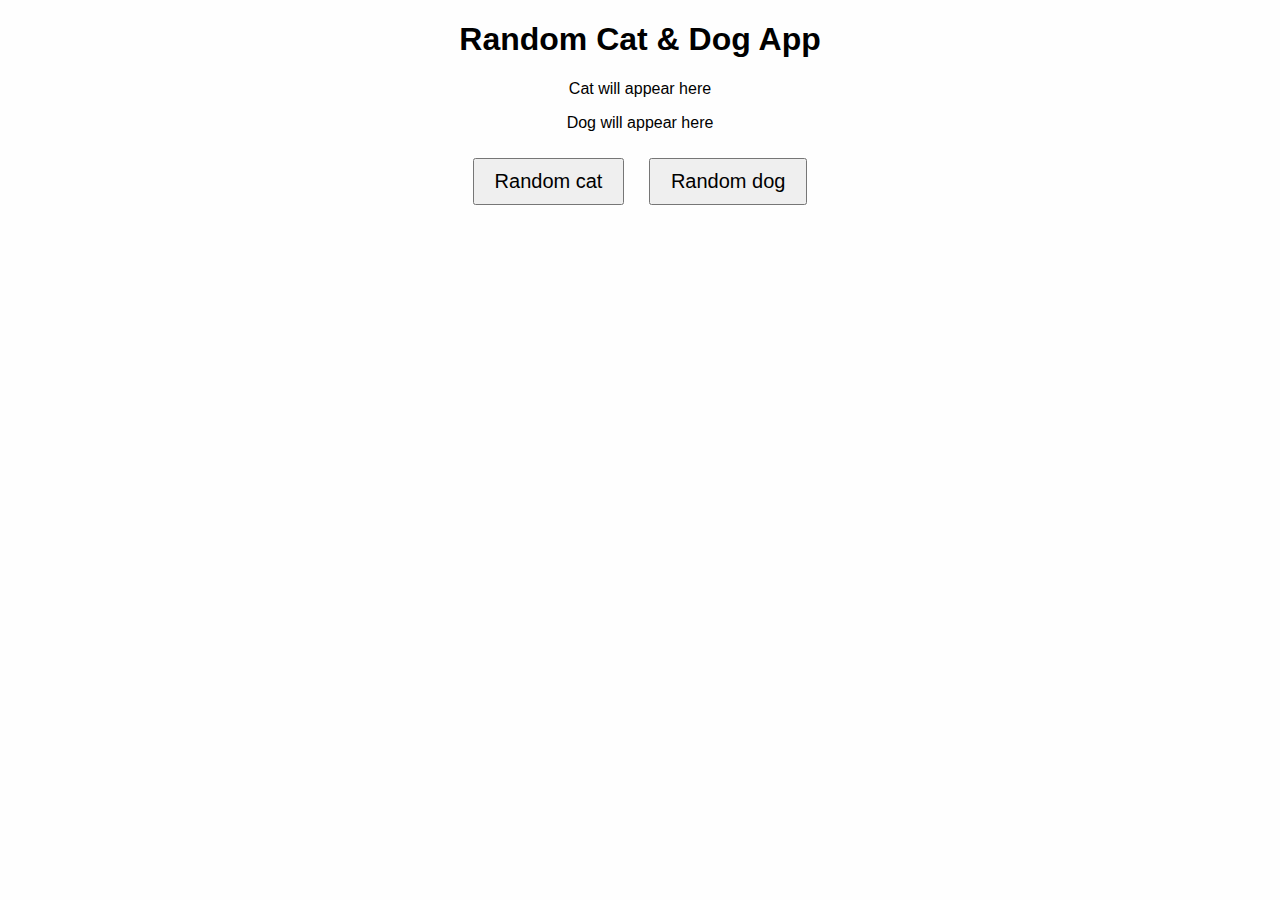
<file: api-practice.html>
<!DOCTYPE html>
<html>
<head>
  <meta charset="UTF-8">
  <title>Random Cat & Dog Generator</title>

  <style>
    body {
      font-family: Arial, sans-serif;
      text-align: center;
      background: #fefefe;
    }
    #images img {
      max-width: 300px;
      margin: 10px;
    }
    button {
      font-size: 20px;
      padding: 10px 20px;
      margin: 10px;
      cursor: pointer;
    }
  </style>

</head>
<body>

  <h1>Random Cat & Dog App</h1>

  <div id="images">
    <div id="cat-img"><p>Cat will appear here</p></div>
    <div id="dog-img"><p>Dog will appear here</p></div>
  </div>

  <button id="btn-cat">Random cat</button>
  <button id="btn-dog">Random dog</button>

  <script>
    const catDiv = document.getElementById("cat-img");
    const dogDiv = document.getElementById("dog-img");
    const catBtn = document.getElementById("btn-cat");
    const dogBtn = document.getElementById("btn-dog");

    catBtn.addEventListener("click", () => {
      fetch("https://api.thecatapi.com/v1/images/search")
        .then(resp => resp.json())
        .then(data => {
          catDiv.innerHTML = `<img src="${data[0].url}" />`;
        })
        .then(console.log(data.url))
        .catch(err => console.error(err));
    });

    dogBtn.addEventListener("click", () => {
      fetch("https://dog.ceo/api/breeds/image/random")
        .then(resp => resp.json())
        .then(data => {
          dogDiv.innerHTML = `<img src="${data.message}" />`;
        })
        .catch(err => console.error(err));
    });
  </script>

</body>
</html>
</file>
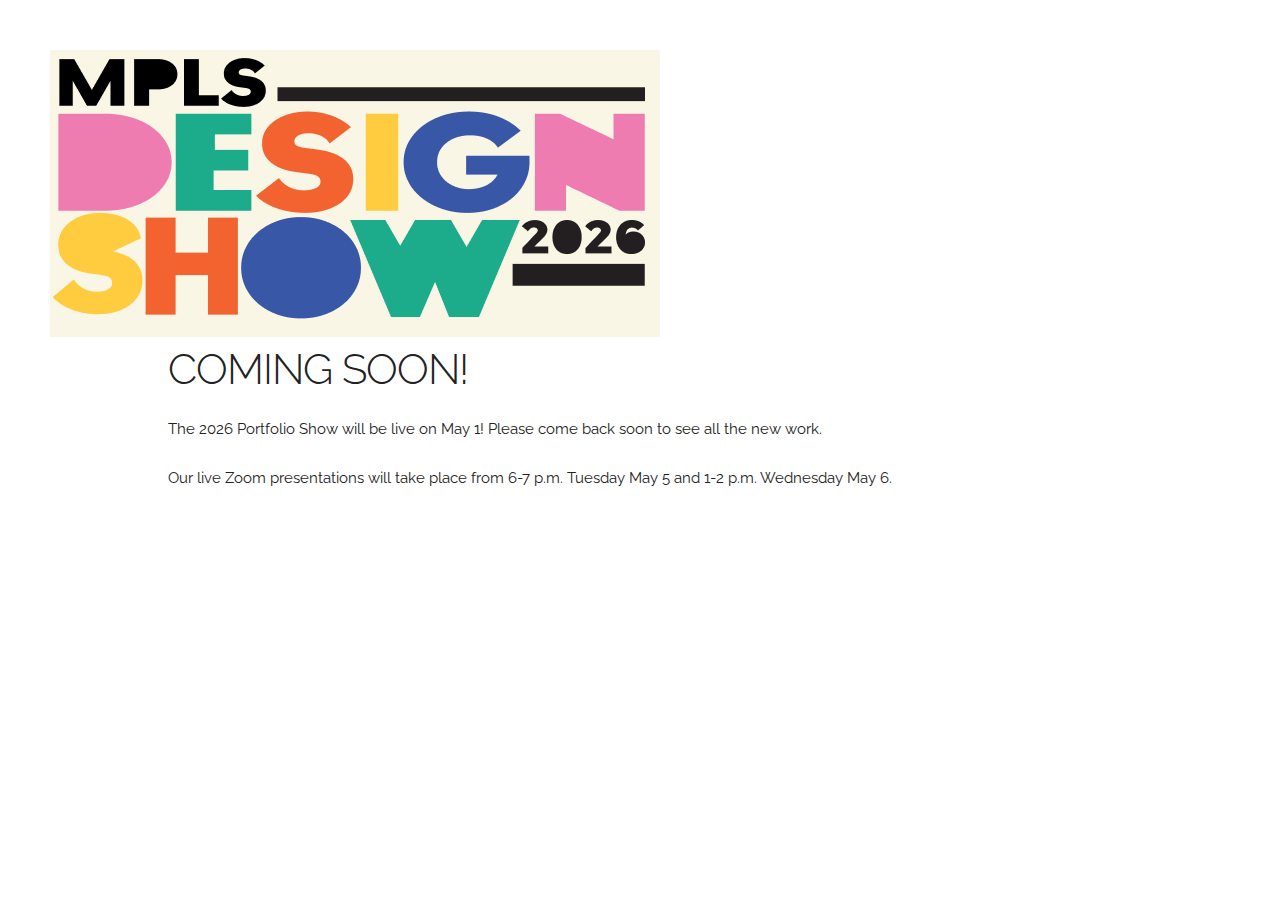
<file: coming_soon.html>
<!DOCTYPE html>
<html lang="en">
  <head>
    <meta charset="UTF-8">
    <meta name="viewport" content="width=device-width, initial-scale=1.0">
    <meta http-equiv="X-UA-Compatible" content="ie=edge">
    
    <title>Mpls. College Design Show 2026</title>
    <meta name="description" content="">
    <meta name="author" content="Minneapolis College GRPH and WEBI Departments">
    
    <!-- Favicon ––––––––––––––––– -->
  <link rel="icon" type="image/png" href="images/mfavicon.png">

  <!--
  /**
  * @license
  * MyFonts Webfont Build ID 948593
  *
  * The fonts listed in this notice are subject to the End User License
  * Agreement(s) entered into by the website owner. All other parties are
  * explicitly restricted from using the Licensed Webfonts(s).
  *
  * You may obtain a valid license from one of MyFonts official sites.
  * http://www.fonts.com
  * http://www.myfonts.com
  * http://www.linotype.com
  *
  */
  -->
  <link rel="stylesheet" type="text/css" href="css/fonts.css">

    <!-- FONT ––––––––––––––––––––– -->
  <link href="//fonts.googleapis.com/css?family=Raleway:400,300,600" rel="stylesheet" type="text/css">

  <!-- CSS (Both normalize and skeleton are needed for Skeleton to work properly.) ––––––––––––––––––––– -->
  <link rel="stylesheet" href="css/normalize.css">
  <link rel="stylesheet" href="css/skeleton.css">
    
    <!-- Custom CSS ______________________-->
    <link rel="stylesheet" href="css/style.css">
  </head>
  <body>

  
    <!-- Top Logo-->
    <section class="top-logo"> 
      <img src="images/mplslogo.png" alt="Minneapolis Design Show Logo">
    </section>

    <main>
      <div class="container">
      
        
      <section class="welcome">
        <h2 class="welcome-h2">COMING SOON!</h2>
        <p>The 2026 Portfolio Show will be live on May 1! Please come back soon to see all the new work.</p>
        <p>Our live Zoom presentations will take place from 6-7 p.m. Tuesday May 5 and 1-2 p.m. Wednesday May 6. </p>
      </section>



      </div><!-- Close main.container -->
    </main>

    

  </body>
</html>
</file>
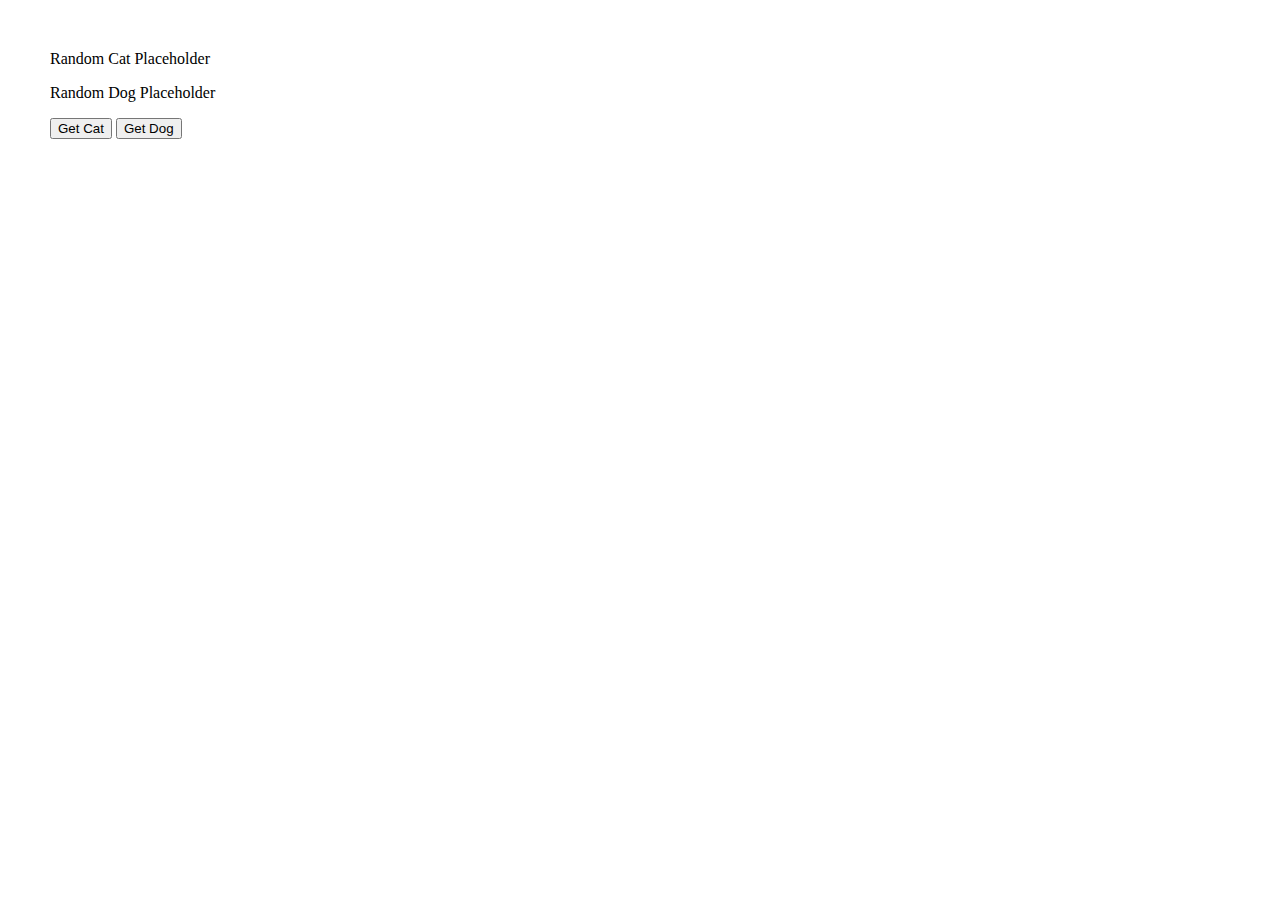
<file: fetchapi.html>
<!DOCTYPE html>
<html lang="en">
<head>
    <meta charset="UTF-8">
    <meta name="viewport" content="width=device-width, initial-scale=1.0">
    <title>Fetch API</title>

    <link rel="stylesheet" href="css/style.css">
</head>

<body>

   <div class="results">

        <div id="cat_result" class="result">
            <p>Random Cat Placeholder</p>
        </div>

        <div id="dog_result" class="result">
            <p>Random Dog Placeholder</p>
        </div>

   </div>

   <div class="buttons">
        <button id="cat_btn">Get Cat</button>
        <button id="dog_btn">Get Dog</button>
   </div>

<script>
const cat_result = document.getElementById('cat_result');
const dog_result = document.getElementById('dog_result');
const cat_btn = document.getElementById('cat_btn');
const dog_btn = document.getElementById('dog_btn');

cat_btn.addEventListener('click', getRandomCat);
dog_btn.addEventListener('click', getRandomDog);

function getRandomCat() {
    fetch('https://aws.random.cat/meow')
        .then(res => res.json())
        .then(data => {
            cat_result.innerHTML = `<img src="${data.file}" alt="Random Cat"/>`;
        });
}

function getRandomDog() {
    fetch('https://random.dog/woof.json')
        .then(res => res.json())
        .then(data => {

            
            if (data.url.includes('.mp4')) {
                getRandomDog();
            } else {
                dog_result.innerHTML = `<img src="${data.url}" alt="Random Dog"/>`;
            }

        });
}
</script>
<div class=""></div>

</body>
</html>
</file>
<file: css/fonts.css>
/**
 * @license
 * MyFonts Webfont Build ID 3867246, 2020-12-16T11:57:38-0500
 * 
 * The fonts listed in this notice are subject to the End User License
 * Agreement(s) entered into by the website owner. All other parties are 
 * explicitly restricted from using the Licensed Webfonts(s).
 * 
 * You may obtain a valid license at the URLs below.
 * 
 * Webfont: Novecento Sans Condensed Normal by Synthview
 * URL: https://www.myfonts.com/collections/synthview-foundry

 * Webfont: Novecento Sans Wide Bold by Synthview
 * URL: https://www.myfonts.com/collections/synthview-foundry

 * Webfont: Novecento Sans Wide UltraBold by Synthview
 * URL: https://www.myfonts.com/collections/synthview-foundry
 
 * © 2026 MyFonts Inc. */


  
@font-face {
  font-family: "NovecentoSansWideBold";
  src: url('../fonts/NovecentoSansWideBold/font.woff2') format('woff2'), url('../fonts/NovecentoSansWideBold/font.woff') format('woff');
}
@font-face {
  font-family: "NovecentoSansWideUltraBold";
  src: url('../fonts/NovecentoSansWideUltraBold/font.woff2') format('woff2'), url('../fonts/NovecentoSansWideUltraBold/font.woff') format('woff');
}
@font-face {
  font-family: "NovecentoSansCondensedNormal";
  src: url('../fonts/NovecentoSansCondensedNormal/font.woff2') format('woff2'), url('../fonts/NovecentoSansCondensedNormal/font.woff') format('woff');
}
</file>
<file: css/skeleton.css>
/*
* Skeleton V2.0.4
* Copyright 2014, Dave Gamache
* www.getskeleton.com
* Free to use under the MIT license.
* http://www.opensource.org/licenses/mit-license.php
* 12/29/2014
*/


/* Table of contents
––––––––––––––––––––––––––––––––––––––––––––––––––
- Grid
- Base Styles
- Typography
- Links
- Buttons
- Forms
- Lists
- Code
- Tables
- Spacing
- Utilities
- Clearing
- Media Queries
*/


/* Grid
–––––––––––––––––––––––––––––––––––––––––––––––––– */
.container {
  position: relative;
  width: 100%;
  max-width: 960px;
  margin: 0 auto;
  padding: 0 20px;
  box-sizing: border-box; }
.column,
.columns {
  width: 100%;
  float: left;
  box-sizing: border-box; }

/* For devices larger than 400px */
@media (min-width: 400px) {
  .container {
    width: 85%;
    padding: 0; }
}

/* For devices larger than 550px */
@media (min-width: 550px) {
  .container {
    width: 80%; }
  .column,
  .columns {
    margin-left: 4%; }
  .column:first-child,
  .columns:first-child {
    margin-left: 0; }

  .one.column,
  .one.columns                    { width: 4.66666666667%; }
  .two.columns                    { width: 13.3333333333%; }
  .three.columns                  { width: 22%;            }
  .four.columns                   { width: 30.6666666667%; }
  .five.columns                   { width: 39.3333333333%; }
  .six.columns                    { width: 48%;            }
  .seven.columns                  { width: 56.6666666667%; }
  .eight.columns                  { width: 65.3333333333%; }
  .nine.columns                   { width: 74.0%;          }
  .ten.columns                    { width: 82.6666666667%; }
  .eleven.columns                 { width: 91.3333333333%; }
  .twelve.columns                 { width: 100%; margin-left: 0; }

  .one-third.column               { width: 30.6666666667%; }
  .two-thirds.column              { width: 65.3333333333%; }

  .one-half.column                { width: 48%; }

  /* Offsets */
  .offset-by-one.column,
  .offset-by-one.columns          { margin-left: 8.66666666667%; }
  .offset-by-two.column,
  .offset-by-two.columns          { margin-left: 17.3333333333%; }
  .offset-by-three.column,
  .offset-by-three.columns        { margin-left: 26%;            }
  .offset-by-four.column,
  .offset-by-four.columns         { margin-left: 34.6666666667%; }
  .offset-by-five.column,
  .offset-by-five.columns         { margin-left: 43.3333333333%; }
  .offset-by-six.column,
  .offset-by-six.columns          { margin-left: 52%;            }
  .offset-by-seven.column,
  .offset-by-seven.columns        { margin-left: 60.6666666667%; }
  .offset-by-eight.column,
  .offset-by-eight.columns        { margin-left: 69.3333333333%; }
  .offset-by-nine.column,
  .offset-by-nine.columns         { margin-left: 78.0%;          }
  .offset-by-ten.column,
  .offset-by-ten.columns          { margin-left: 86.6666666667%; }
  .offset-by-eleven.column,
  .offset-by-eleven.columns       { margin-left: 95.3333333333%; }

  .offset-by-one-third.column,
  .offset-by-one-third.columns    { margin-left: 34.6666666667%; }
  .offset-by-two-thirds.column,
  .offset-by-two-thirds.columns   { margin-left: 69.3333333333%; }

  .offset-by-one-half.column,
  .offset-by-one-half.columns     { margin-left: 52%; }

}


/* Base Styles
–––––––––––––––––––––––––––––––––––––––––––––––––– */
/* NOTE
html is set to 62.5% so that all the REM measurements throughout Skeleton
are based on 10px sizing. So basically 1.5rem = 15px :) */
html {
  font-size: 62.5%; }
body {
  font-size: 1.5em; /* currently ems cause chrome bug misinterpreting rems on body element */
  line-height: 1.6;
  font-weight: 400;
  font-family: "Raleway", "HelveticaNeue", "Helvetica Neue", Helvetica, Arial, sans-serif;
  color: #222; }


/* Typography
–––––––––––––––––––––––––––––––––––––––––––––––––– */
h1, h2, h3, h4, h5, h6 {
  margin-top: 0;
  margin-bottom: 2rem;
  font-weight: 300; }
h1 { font-size: 4.0rem; line-height: 1.2;  letter-spacing: -.1rem;}
h2 { font-size: 3.6rem; line-height: 1.25; letter-spacing: -.1rem; }
h3 { font-size: 3.0rem; line-height: 1.3;  letter-spacing: -.1rem; }
h4 { font-size: 2.4rem; line-height: 1.35; letter-spacing: -.08rem; }
h5 { font-size: 1.8rem; line-height: 1.5;  letter-spacing: -.05rem; }
h6 { font-size: 1.5rem; line-height: 1.6;  letter-spacing: 0; }

/* Larger than phablet */
@media (min-width: 550px) {
  h1 { font-size: 5.0rem; }
  h2 { font-size: 4.2rem; }
  h3 { font-size: 3.6rem; }
  h4 { font-size: 3.0rem; }
  h5 { font-size: 2.4rem; }
  h6 { font-size: 1.5rem; }
}

p {
  margin-top: 0; }


/* Links
–––––––––––––––––––––––––––––––––––––––––––––––––– */
a {
  color: #1EAEDB; }
a:hover {
  color: #0FA0CE; }


/* Buttons
–––––––––––––––––––––––––––––––––––––––––––––––––– */
.button,
button,
input[type="submit"],
input[type="reset"],
input[type="button"] {
  display: inline-block;
  height: 38px;
  padding: 0 30px;
  color: #555;
  text-align: center;
  font-size: 11px;
  font-weight: 600;
  line-height: 38px;
  letter-spacing: .1rem;
  text-transform: uppercase;
  text-decoration: none;
  white-space: nowrap;
  background-color: transparent;
  border-radius: 4px;
  border: 1px solid #bbb;
  cursor: pointer;
  box-sizing: border-box; }
.button:hover,
button:hover,
input[type="submit"]:hover,
input[type="reset"]:hover,
input[type="button"]:hover,
.button:focus,
button:focus,
input[type="submit"]:focus,
input[type="reset"]:focus,
input[type="button"]:focus {
  color: #333;
  border-color: #888;
  outline: 0; }
.button.button-primary,
button.button-primary,
input[type="submit"].button-primary,
input[type="reset"].button-primary,
input[type="button"].button-primary {
  color: #FFF;
  background-color: #33C3F0;
  border-color: #33C3F0; }
.button.button-primary:hover,
button.button-primary:hover,
input[type="submit"].button-primary:hover,
input[type="reset"].button-primary:hover,
input[type="button"].button-primary:hover,
.button.button-primary:focus,
button.button-primary:focus,
input[type="submit"].button-primary:focus,
input[type="reset"].button-primary:focus,
input[type="button"].button-primary:focus {
  color: #FFF;
  background-color: #1EAEDB;
  border-color: #1EAEDB; }


/* Forms
–––––––––––––––––––––––––––––––––––––––––––––––––– */
input[type="email"],
input[type="number"],
input[type="search"],
input[type="text"],
input[type="tel"],
input[type="url"],
input[type="password"],
textarea,
select {
  height: 38px;
  padding: 6px 10px; /* The 6px vertically centers text on FF, ignored by Webkit */
  background-color: #fff;
  border: 1px solid #D1D1D1;
  border-radius: 4px;
  box-shadow: none;
  box-sizing: border-box; }
/* Removes awkward default styles on some inputs for iOS */
input[type="email"],
input[type="number"],
input[type="search"],
input[type="text"],
input[type="tel"],
input[type="url"],
input[type="password"],
textarea {
  -webkit-appearance: none;
     -moz-appearance: none;
          appearance: none; }
textarea {
  min-height: 65px;
  padding-top: 6px;
  padding-bottom: 6px; }
input[type="email"]:focus,
input[type="number"]:focus,
input[type="search"]:focus,
input[type="text"]:focus,
input[type="tel"]:focus,
input[type="url"]:focus,
input[type="password"]:focus,
textarea:focus,
select:focus {
  border: 1px solid #33C3F0;
  outline: 0; }
label,
legend {
  display: block;
  margin-bottom: .5rem;
  font-weight: 600; }
fieldset {
  padding: 0;
  border-width: 0; }
input[type="checkbox"],
input[type="radio"] {
  display: inline; }
label > .label-body {
  display: inline-block;
  margin-left: .5rem;
  font-weight: normal; }


/* Lists
–––––––––––––––––––––––––––––––––––––––––––––––––– */
ul {
  list-style: circle inside; }
ol {
  list-style: decimal inside; }
ol, ul {
  padding-left: 0;
  margin-top: 0; }
ul ul,
ul ol,
ol ol,
ol ul {
  margin: 1.5rem 0 1.5rem 3rem;
  font-size: 90%; }
li {
  margin-bottom: 1rem; }


/* Code
–––––––––––––––––––––––––––––––––––––––––––––––––– */
code {
  padding: .2rem .5rem;
  margin: 0 .2rem;
  font-size: 90%;
  white-space: nowrap;
  background: #F1F1F1;
  border: 1px solid #E1E1E1;
  border-radius: 4px; }
pre > code {
  display: block;
  padding: 1rem 1.5rem;
  white-space: pre; }


/* Tables
–––––––––––––––––––––––––––––––––––––––––––––––––– */
th,
td {
  padding: 12px 15px;
  text-align: left;
  border-bottom: 1px solid #E1E1E1; }
th:first-child,
td:first-child {
  padding-left: 0; }
th:last-child,
td:last-child {
  padding-right: 0; }


/* Spacing
–––––––––––––––––––––––––––––––––––––––––––––––––– */
button,
.button {
  margin-bottom: 1rem; }
input,
textarea,
select,
fieldset {
  margin-bottom: 1.5rem; }
pre,
blockquote,
dl,
figure,
table,
p,
ul,
ol,
form {
  margin-bottom: 2.5rem; }


/* Utilities
–––––––––––––––––––––––––––––––––––––––––––––––––– */
.u-full-width {
  width: 100%;
  box-sizing: border-box; }
.u-max-full-width {
  max-width: 100%;
  box-sizing: border-box; }
.u-pull-right {
  float: right; }
.u-pull-left {
  float: left; }


/* Misc
–––––––––––––––––––––––––––––––––––––––––––––––––– */
hr {
  margin-top: 3rem;
  margin-bottom: 3.5rem;
  border-width: 0;
  border-top: 1px solid #E1E1E1; }


/* Clearing
–––––––––––––––––––––––––––––––––––––––––––––––––– */

/* Self Clearing Goodness */
.container:after,
.row:after,
.u-cf {
  content: "";
  display: table;
  clear: both; }


/* Media Queries
–––––––––––––––––––––––––––––––––––––––––––––––––– */
/*
Note: The best way to structure the use of media queries is to create the queries
near the relevant code. For example, if you wanted to change the styles for buttons
on small devices, paste the mobile query code up in the buttons section and style it
there.
*/


/* Larger than mobile */
@media (min-width: 400px) {}

/* Larger than phablet (also point when grid becomes active) */
@media (min-width: 550px) {}

/* Larger than tablet */
@media (min-width: 750px) {}

/* Larger than desktop */
@media (min-width: 1000px) {}

/* Larger than Desktop HD */
@media (min-width: 1200px) {}
</file>
<file: css/style.css>
body {
    margin: 50px;
}
</file>
